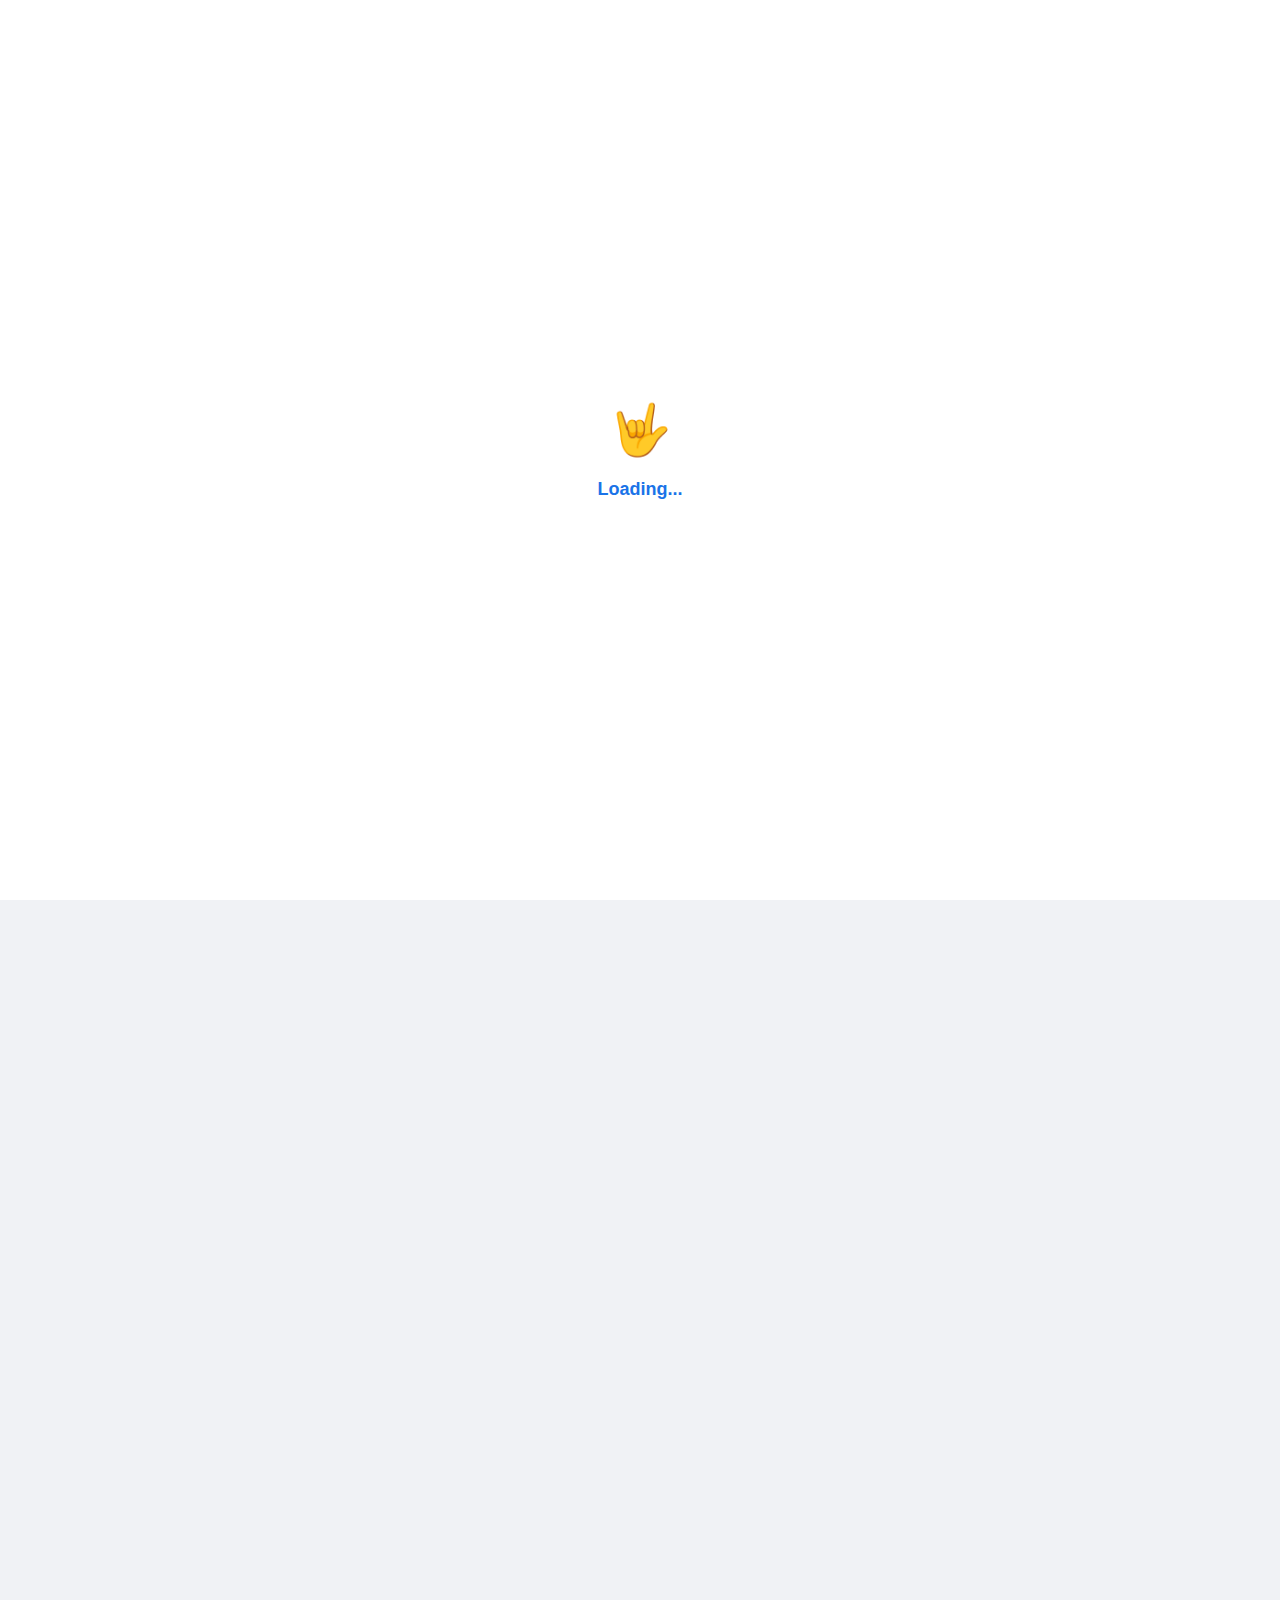
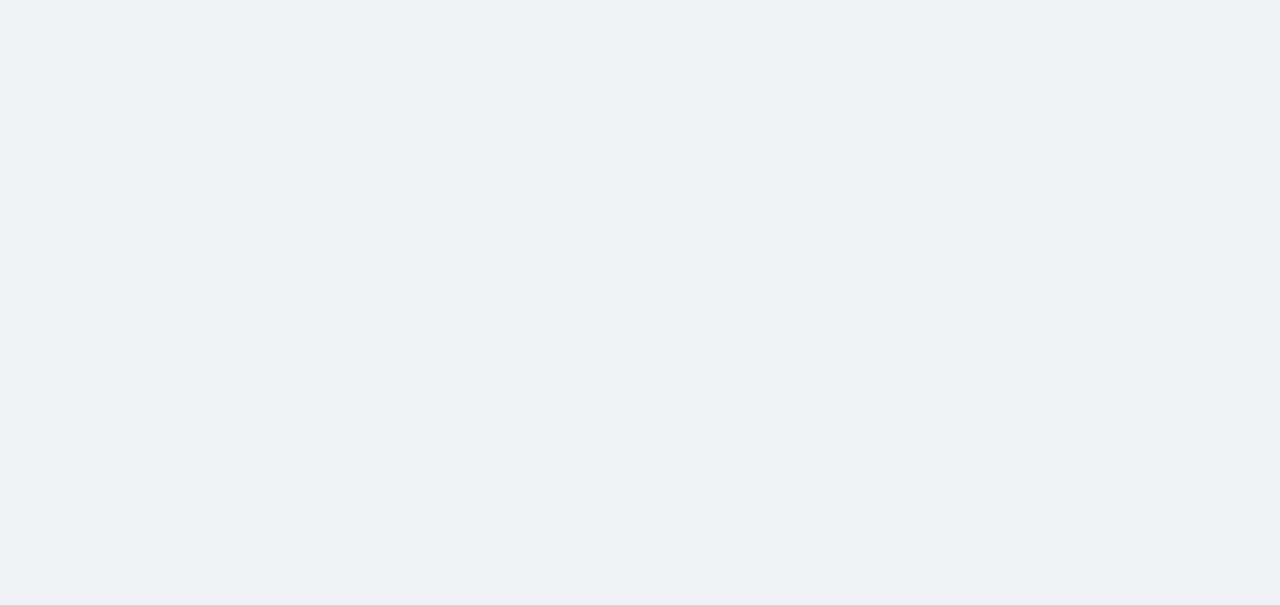
<file: index.html>
<!DOCTYPE html>
<html lang="en">
<head>
    <meta charset="UTF-8">
    <meta name="viewport" content="width=device-width, initial-scale=1.0">
    <title>Indian Sign Language - Home</title>
    <link rel="stylesheet" href="css/styles.css">
    <link rel="stylesheet" href="css/loader.css">
    <link rel="icon" href="images/favicon.png">
</head>
<body>
    <!-- Loader -->
    <div class="loader-wrapper">
        <div class="loader">
            <div class="hand-sign">🤟</div>
            <div class="loading-text">Loading...</div>
        </div>
    </div>

    <!-- Main Content -->
    <div class="main-content hidden">
        <nav class="navbar">
            <div class="logo">ISL Detector</div>
            <div class="nav-links">
                <a href="index.html" class="active">Home</a>
                <a href="detection.html">Try It Now</a>
            </div>
        </nav>

        <header class="hero">
            <div class="hero-content">
                <h1>Indian Sign Language Detection</h1>
                <p>Breaking communication barriers through technology</p>
            </div>
        </header>

        <main>
            <section class="about">
                <h2>About Indian Sign Language</h2>
                <p>Indian Sign Language (ISL) is the native language of the deaf community in India, serving approximately 5 million deaf people. It's a visual-spatial language with its own grammar, syntax, and vocabulary, distinct from spoken languages. ISL plays a crucial role in education, social interaction, and cultural expression within the Indian deaf community.</p>
                <div class="isl-image">
                    <img src="images/isl-alphabet.png" alt="ISL Alphabet Chart">
                    <caption>Indian Sign Language Alphabet</caption>
                </div>
            </section>

            <section class="cta">
                <h2>Try Our ISL Detection System</h2>
                <p>Experience real-time Indian Sign Language detection using your webcam or upload images.</p>
                <a href="detection.html" class="cta-button">Launch Detector</a>
            </section>
        </main>

        <footer>
            <p>Created With Love ❤️ | &copy; 2024</p>
        </footer>
    </div>

    <script src="js/loader.js"></script>
</body>
</html>
</file>
<file: css/styles.css>
body {
    font-family: 'Arial', sans-serif;
    margin: 0;
    padding: 20px;
    display: flex;
    flex-direction: column;
    align-items: center;
    background-color: #f0f2f5;
    min-height: 100vh;
}

.container {
    background-color: white;
    padding: 20px;
    border-radius: 10px;
    box-shadow: 0 2px 10px rgba(0, 0, 0, 0.1);
    max-width: 600px;
    width: 100%;
    text-align: center;
}

.header {
    margin-bottom: 20px;
    padding-bottom: 10px;
    border-bottom: 2px solid #1a73e8;
}

.datetime {
    font-size: 14px;
    color: #666;
    margin: 5px 0;
}

.user-info {
    font-size: 14px;
    color: #1a73e8;
    margin: 5px 0;
}

h1 {
    color: #1a73e8;
    margin-bottom: 10px;
}

.button-group {
    display: flex;
    justify-content: center;
    gap: 10px;
    margin: 20px 0;
    flex-wrap: wrap;
}

.button {
    background-color: #1a73e8;
    color: white;
    border: none;
    padding: 12px 24px;
    border-radius: 5px;
    cursor: pointer;
    font-size: 16px;
    transition: background-color 0.3s;
}

.button:hover {
    background-color: #1557b0;
}

#stopButton {
    background-color: #dc3545;
    display: none;
}

#stopButton:hover {
    background-color: #c82333;
}

.webcam-container {
    margin: 20px 0;
    display: none;
}

.preview-container {
    margin: 20px 0;
    max-width: 400px;
    max-height: 400px;
    overflow: hidden;
    border-radius: 10px;
    border: 2px solid #1a73e8;
    display: none;
}

.preview-container img {
    width: 100%;
    height: auto;
}

#webcam-container canvas {
    border-radius: 10px;
    border: 2px solid #1a73e8;
}

.result-container {
    margin-top: 20px;
    padding: 15px;
    background-color: #f8f9fa;
    border-radius: 5px;
    font-size: 18px;
    font-weight: bold;
    color: #1a73e8;
}

.file-input {
    display: none;
}

.upload-label {
    display: inline-block;
    padding: 12px 24px;
    background-color: #1a73e8;
    color: white;
    border-radius: 5px;
    cursor: pointer;
    transition: background-color 0.3s;
}

.upload-label:hover {
    background-color: #1557b0;
}

.status {
    color: #666;
    font-size: 14px;
    margin-top: 10px;
}

.navbar {
    background-color: white;
    padding: 1rem 2rem;
    box-shadow: 0 2px 4px rgba(0,0,0,0.1);
    display: flex;
    justify-content: space-between;
    align-items: center;
}

.logo {
    font-size: 1.5rem;
    font-weight: bold;
    color: #1a73e8;
}

.nav-links a {
    color: #666;
    text-decoration: none;
    margin-left: 2rem;
    transition: color 0.3s;
}

.nav-links a:hover,
.nav-links a.active {
    color: #1a73e8;
}

.hero {
    background-image: linear-gradient(rgba(0,0,0,0.5), rgba(0,0,0,0.5)), url('../images/isl-hero.png');
    background-size: cover;
    background-position: center;
    height: 60vh;
    display: flex;
    align-items: center;
    justify-content: center;
    text-align: center;
    color: white;
}

.hero-content h1 {
    font-size: 3rem;
    margin-bottom: 1rem;
}

.about {
    padding: 4rem 2rem;
    max-width: 800px;
    margin: 0 auto;
    text-align: center;
}

.isl-image {
    margin: 2rem 0;
}

.isl-image img {
    max-width: 100%;
    border-radius: 10px;
    box-shadow: 0 4px 8px rgba(0,0,0,0.1);
}

.cta {
    background-color: #f8f9fa;
    padding: 4rem 2rem;
    text-align: center;
}

.cta-button {
    display: inline-block;
    padding: 1rem 2rem;
    background-color: #1a73e8;
    color: white;
    text-decoration: none;
    border-radius: 5px;
    margin-top: 1rem;
    transition: background-color 0.3s;
}

.cta-button:hover {
    background-color: #1557b0;
}

footer {
    background-color: #333;
    color: white;
    text-align: center;
    padding: 1rem;
    margin-top: 2rem;
}

.detection-hero {
    background-image: linear-gradient(rgba(0,0,0,0.6), rgba(0,0,0,0.6)), url('../images/isl-hero.png');
    background-size: cover;
    background-position: center;
    height: 40vh;
    display: flex;
    align-items: center;
    justify-content: center;
    text-align: center;
    color: white;
    margin-bottom: 2rem;
}

.detection-main {
    min-height: calc(100vh - 40vh - 60px);
    padding: 2rem 0;
}

.detection-container {
    max-width: 800px !important;
    margin: 0 auto;
    background: white;
    border-radius: 15px;
    box-shadow: 0 4px 6px rgba(0, 0, 0, 0.1);
    padding: 2rem;
}

.detection-controls {
    margin: 2rem 0;
}

.button-group {
    display: flex;
    gap: 1rem;
    justify-content: center;
    flex-wrap: wrap;
}

.button {
    display: flex;
    align-items: center;
    gap: 0.5rem;
    padding: 0.8rem 1.5rem;
    border-radius: 8px;
    font-weight: 500;
    transition: all 0.3s ease;
}

.button i {
    font-size: 1.1rem;
}

.primary-button {
    background: #1a73e8;
    color: white;
}

.primary-button:hover {
    background: #1557b0;
    transform: translateY(-2px);
}

.danger-button {
    background: #dc3545;
    color: white;
}

.danger-button:hover {
    background: #bb2d3b;
    transform: translateY(-2px);
}

.upload-label {
    background: #198754;
    color: white;
    padding: 0.8rem 1.5rem;
    border-radius: 8px;
    cursor: pointer;
    display: flex;
    align-items: center;
    gap: 0.5rem;
    transition: all 0.3s ease;
}

.upload-label:hover {
    background: #157347;
    transform: translateY(-2px);
}

.detection-view {
    margin: 2rem 0;
    display: flex;
    flex-direction: column;
    align-items: center;
    gap: 1rem;
}

.webcam-container, .preview-container {
    width: 100%;
    max-width: 500px;
    border-radius: 12px;
    overflow: hidden;
    box-shadow: 0 4px 6px rgba(0, 0, 0, 0.1);
}

.result-container {
    width: 100%;
    max-width: 500px;
    padding: 1rem;
    background: #f8f9fa;
    border-radius: 8px;
    text-align: center;
    font-size: 1.2rem;
}

footer {
    background: #1a73e8;
    color: white;
    padding: 1rem;
    margin-top: 2rem;
}

.footer-content {
    max-width: 1200px;
    margin: 0 auto;
    display: flex;
    justify-content: space-between;
    align-items: center;
}

.footer-links a {
    color: white;
    text-decoration: none;
    margin-left: 1rem;
}

.footer-links a:hover {
    text-decoration: underline;
}

@media (max-width: 768px) {
    .detection-container {
        margin: 1rem;
    }
    
    .footer-content {
        flex-direction: column;
        gap: 1rem;
        text-align: center;
    }
}
</file>
<file: css/loader.css>
.loader-wrapper {
    position: fixed;
    top: 0;
    left: 0;
    width: 100%;
    height: 100%;
    background: #ffffff;
    display: flex;
    justify-content: center;
    align-items: center;
    z-index: 9999;
    transition: opacity 0.5s ease-out;
}

.loader {
    text-align: center;
}

.hand-sign {
    font-size: 50px;
    animation: wave 1s infinite;
}

.loading-text {
    margin-top: 20px;
    font-size: 18px;
    color: #1a73e8;
    font-weight: bold;
}

@keyframes wave {
    0% { transform: rotate(0deg); }
    25% { transform: rotate(-20deg); }
    75% { transform: rotate(20deg); }
    100% { transform: rotate(0deg); }
}

.hidden {
    opacity: 0;
    visibility: hidden;
}
</file>
